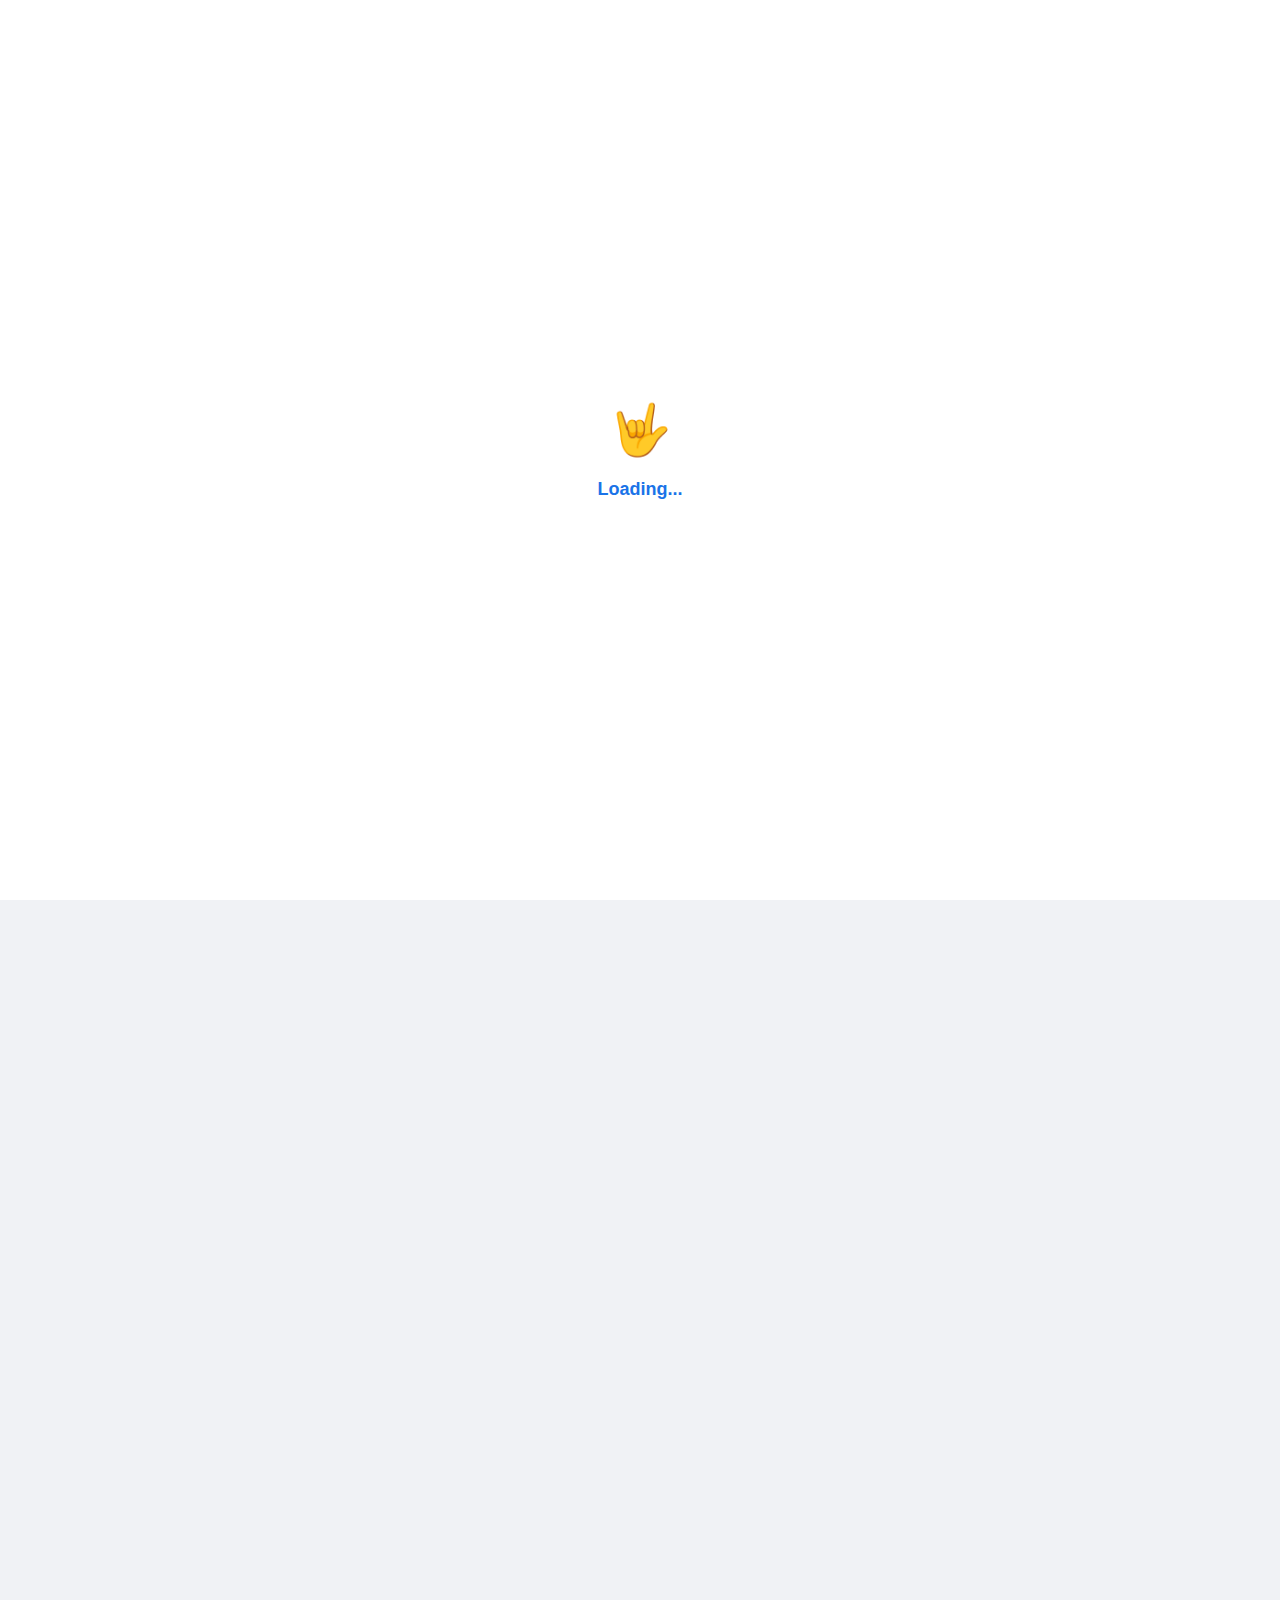
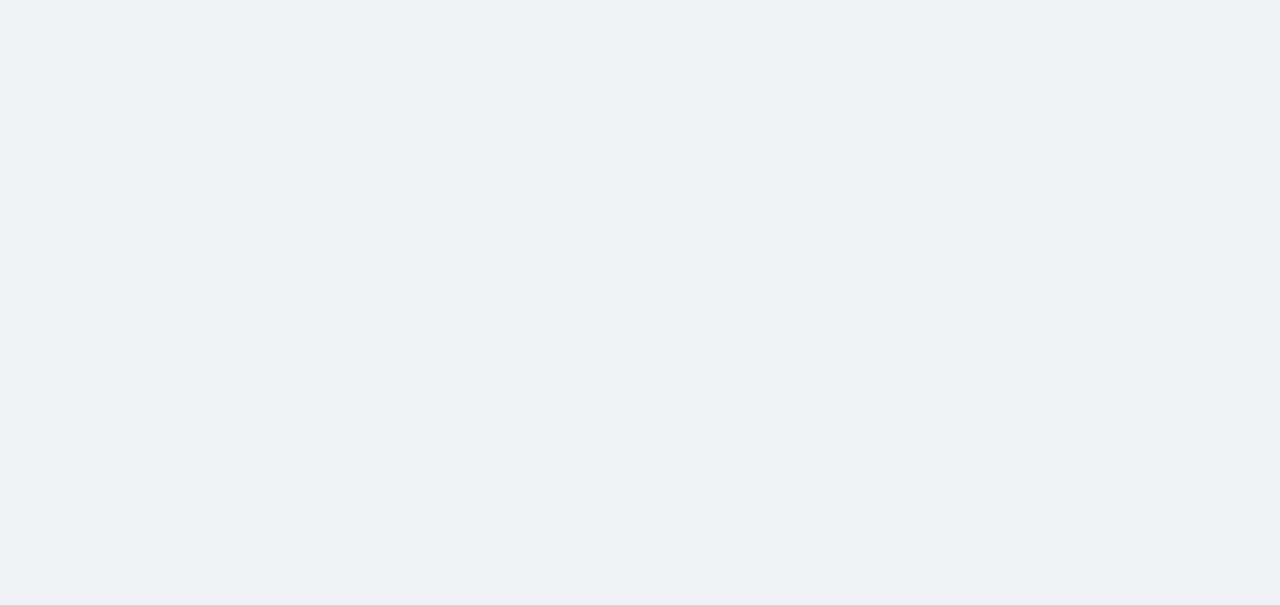
<file: index.html>
<!DOCTYPE html>
<html lang="en">
<head>
    <meta charset="UTF-8">
    <meta name="viewport" content="width=device-width, initial-scale=1.0">
    <title>Indian Sign Language - Home</title>
    <link rel="stylesheet" href="css/styles.css">
    <link rel="stylesheet" href="css/loader.css">
    <link rel="icon" href="images/favicon.png">
</head>
<body>
    <!-- Loader -->
    <div class="loader-wrapper">
        <div class="loader">
            <div class="hand-sign">🤟</div>
            <div class="loading-text">Loading...</div>
        </div>
    </div>

    <!-- Main Content -->
    <div class="main-content hidden">
        <nav class="navbar">
            <div class="logo">ISL Detector</div>
            <div class="nav-links">
                <a href="index.html" class="active">Home</a>
                <a href="detection.html">Try It Now</a>
            </div>
        </nav>

        <header class="hero">
            <div class="hero-content">
                <h1>Indian Sign Language Detection</h1>
                <p>Breaking communication barriers through technology</p>
            </div>
        </header>

        <main>
            <section class="about">
                <h2>About Indian Sign Language</h2>
                <p>Indian Sign Language (ISL) is the native language of the deaf community in India, serving approximately 5 million deaf people. It's a visual-spatial language with its own grammar, syntax, and vocabulary, distinct from spoken languages. ISL plays a crucial role in education, social interaction, and cultural expression within the Indian deaf community.</p>
                <div class="isl-image">
                    <img src="images/isl-alphabet.png" alt="ISL Alphabet Chart">
                    <caption>Indian Sign Language Alphabet</caption>
                </div>
            </section>

            <section class="cta">
                <h2>Try Our ISL Detection System</h2>
                <p>Experience real-time Indian Sign Language detection using your webcam or upload images.</p>
                <a href="detection.html" class="cta-button">Launch Detector</a>
            </section>
        </main>

        <footer>
            <p>Created With Love ❤️ | &copy; 2024</p>
        </footer>
    </div>

    <script src="js/loader.js"></script>
</body>
</html>
</file>
<file: css/styles.css>
body {
    font-family: 'Arial', sans-serif;
    margin: 0;
    padding: 20px;
    display: flex;
    flex-direction: column;
    align-items: center;
    background-color: #f0f2f5;
    min-height: 100vh;
}

.container {
    background-color: white;
    padding: 20px;
    border-radius: 10px;
    box-shadow: 0 2px 10px rgba(0, 0, 0, 0.1);
    max-width: 600px;
    width: 100%;
    text-align: center;
}

.header {
    margin-bottom: 20px;
    padding-bottom: 10px;
    border-bottom: 2px solid #1a73e8;
}

.datetime {
    font-size: 14px;
    color: #666;
    margin: 5px 0;
}

.user-info {
    font-size: 14px;
    color: #1a73e8;
    margin: 5px 0;
}

h1 {
    color: #1a73e8;
    margin-bottom: 10px;
}

.button-group {
    display: flex;
    justify-content: center;
    gap: 10px;
    margin: 20px 0;
    flex-wrap: wrap;
}

.button {
    background-color: #1a73e8;
    color: white;
    border: none;
    padding: 12px 24px;
    border-radius: 5px;
    cursor: pointer;
    font-size: 16px;
    transition: background-color 0.3s;
}

.button:hover {
    background-color: #1557b0;
}

#stopButton {
    background-color: #dc3545;
    display: none;
}

#stopButton:hover {
    background-color: #c82333;
}

.webcam-container {
    margin: 20px 0;
    display: none;
}

.preview-container {
    margin: 20px 0;
    max-width: 400px;
    max-height: 400px;
    overflow: hidden;
    border-radius: 10px;
    border: 2px solid #1a73e8;
    display: none;
}

.preview-container img {
    width: 100%;
    height: auto;
}

#webcam-container canvas {
    border-radius: 10px;
    border: 2px solid #1a73e8;
}

.result-container {
    margin-top: 20px;
    padding: 15px;
    background-color: #f8f9fa;
    border-radius: 5px;
    font-size: 18px;
    font-weight: bold;
    color: #1a73e8;
}

.file-input {
    display: none;
}

.upload-label {
    display: inline-block;
    padding: 12px 24px;
    background-color: #1a73e8;
    color: white;
    border-radius: 5px;
    cursor: pointer;
    transition: background-color 0.3s;
}

.upload-label:hover {
    background-color: #1557b0;
}

.status {
    color: #666;
    font-size: 14px;
    margin-top: 10px;
}

.navbar {
    background-color: white;
    padding: 1rem 2rem;
    box-shadow: 0 2px 4px rgba(0,0,0,0.1);
    display: flex;
    justify-content: space-between;
    align-items: center;
}

.logo {
    font-size: 1.5rem;
    font-weight: bold;
    color: #1a73e8;
}

.nav-links a {
    color: #666;
    text-decoration: none;
    margin-left: 2rem;
    transition: color 0.3s;
}

.nav-links a:hover,
.nav-links a.active {
    color: #1a73e8;
}

.hero {
    background-image: linear-gradient(rgba(0,0,0,0.5), rgba(0,0,0,0.5)), url('../images/isl-hero.png');
    background-size: cover;
    background-position: center;
    height: 60vh;
    display: flex;
    align-items: center;
    justify-content: center;
    text-align: center;
    color: white;
}

.hero-content h1 {
    font-size: 3rem;
    margin-bottom: 1rem;
}

.about {
    padding: 4rem 2rem;
    max-width: 800px;
    margin: 0 auto;
    text-align: center;
}

.isl-image {
    margin: 2rem 0;
}

.isl-image img {
    max-width: 100%;
    border-radius: 10px;
    box-shadow: 0 4px 8px rgba(0,0,0,0.1);
}

.cta {
    background-color: #f8f9fa;
    padding: 4rem 2rem;
    text-align: center;
}

.cta-button {
    display: inline-block;
    padding: 1rem 2rem;
    background-color: #1a73e8;
    color: white;
    text-decoration: none;
    border-radius: 5px;
    margin-top: 1rem;
    transition: background-color 0.3s;
}

.cta-button:hover {
    background-color: #1557b0;
}

footer {
    background-color: #333;
    color: white;
    text-align: center;
    padding: 1rem;
    margin-top: 2rem;
}

.detection-hero {
    background-image: linear-gradient(rgba(0,0,0,0.6), rgba(0,0,0,0.6)), url('../images/isl-hero.png');
    background-size: cover;
    background-position: center;
    height: 40vh;
    display: flex;
    align-items: center;
    justify-content: center;
    text-align: center;
    color: white;
    margin-bottom: 2rem;
}

.detection-main {
    min-height: calc(100vh - 40vh - 60px);
    padding: 2rem 0;
}

.detection-container {
    max-width: 800px !important;
    margin: 0 auto;
    background: white;
    border-radius: 15px;
    box-shadow: 0 4px 6px rgba(0, 0, 0, 0.1);
    padding: 2rem;
}

.detection-controls {
    margin: 2rem 0;
}

.button-group {
    display: flex;
    gap: 1rem;
    justify-content: center;
    flex-wrap: wrap;
}

.button {
    display: flex;
    align-items: center;
    gap: 0.5rem;
    padding: 0.8rem 1.5rem;
    border-radius: 8px;
    font-weight: 500;
    transition: all 0.3s ease;
}

.button i {
    font-size: 1.1rem;
}

.primary-button {
    background: #1a73e8;
    color: white;
}

.primary-button:hover {
    background: #1557b0;
    transform: translateY(-2px);
}

.danger-button {
    background: #dc3545;
    color: white;
}

.danger-button:hover {
    background: #bb2d3b;
    transform: translateY(-2px);
}

.upload-label {
    background: #198754;
    color: white;
    padding: 0.8rem 1.5rem;
    border-radius: 8px;
    cursor: pointer;
    display: flex;
    align-items: center;
    gap: 0.5rem;
    transition: all 0.3s ease;
}

.upload-label:hover {
    background: #157347;
    transform: translateY(-2px);
}

.detection-view {
    margin: 2rem 0;
    display: flex;
    flex-direction: column;
    align-items: center;
    gap: 1rem;
}

.webcam-container, .preview-container {
    width: 100%;
    max-width: 500px;
    border-radius: 12px;
    overflow: hidden;
    box-shadow: 0 4px 6px rgba(0, 0, 0, 0.1);
}

.result-container {
    width: 100%;
    max-width: 500px;
    padding: 1rem;
    background: #f8f9fa;
    border-radius: 8px;
    text-align: center;
    font-size: 1.2rem;
}

footer {
    background: #1a73e8;
    color: white;
    padding: 1rem;
    margin-top: 2rem;
}

.footer-content {
    max-width: 1200px;
    margin: 0 auto;
    display: flex;
    justify-content: space-between;
    align-items: center;
}

.footer-links a {
    color: white;
    text-decoration: none;
    margin-left: 1rem;
}

.footer-links a:hover {
    text-decoration: underline;
}

@media (max-width: 768px) {
    .detection-container {
        margin: 1rem;
    }
    
    .footer-content {
        flex-direction: column;
        gap: 1rem;
        text-align: center;
    }
}
</file>
<file: css/loader.css>
.loader-wrapper {
    position: fixed;
    top: 0;
    left: 0;
    width: 100%;
    height: 100%;
    background: #ffffff;
    display: flex;
    justify-content: center;
    align-items: center;
    z-index: 9999;
    transition: opacity 0.5s ease-out;
}

.loader {
    text-align: center;
}

.hand-sign {
    font-size: 50px;
    animation: wave 1s infinite;
}

.loading-text {
    margin-top: 20px;
    font-size: 18px;
    color: #1a73e8;
    font-weight: bold;
}

@keyframes wave {
    0% { transform: rotate(0deg); }
    25% { transform: rotate(-20deg); }
    75% { transform: rotate(20deg); }
    100% { transform: rotate(0deg); }
}

.hidden {
    opacity: 0;
    visibility: hidden;
}
</file>
